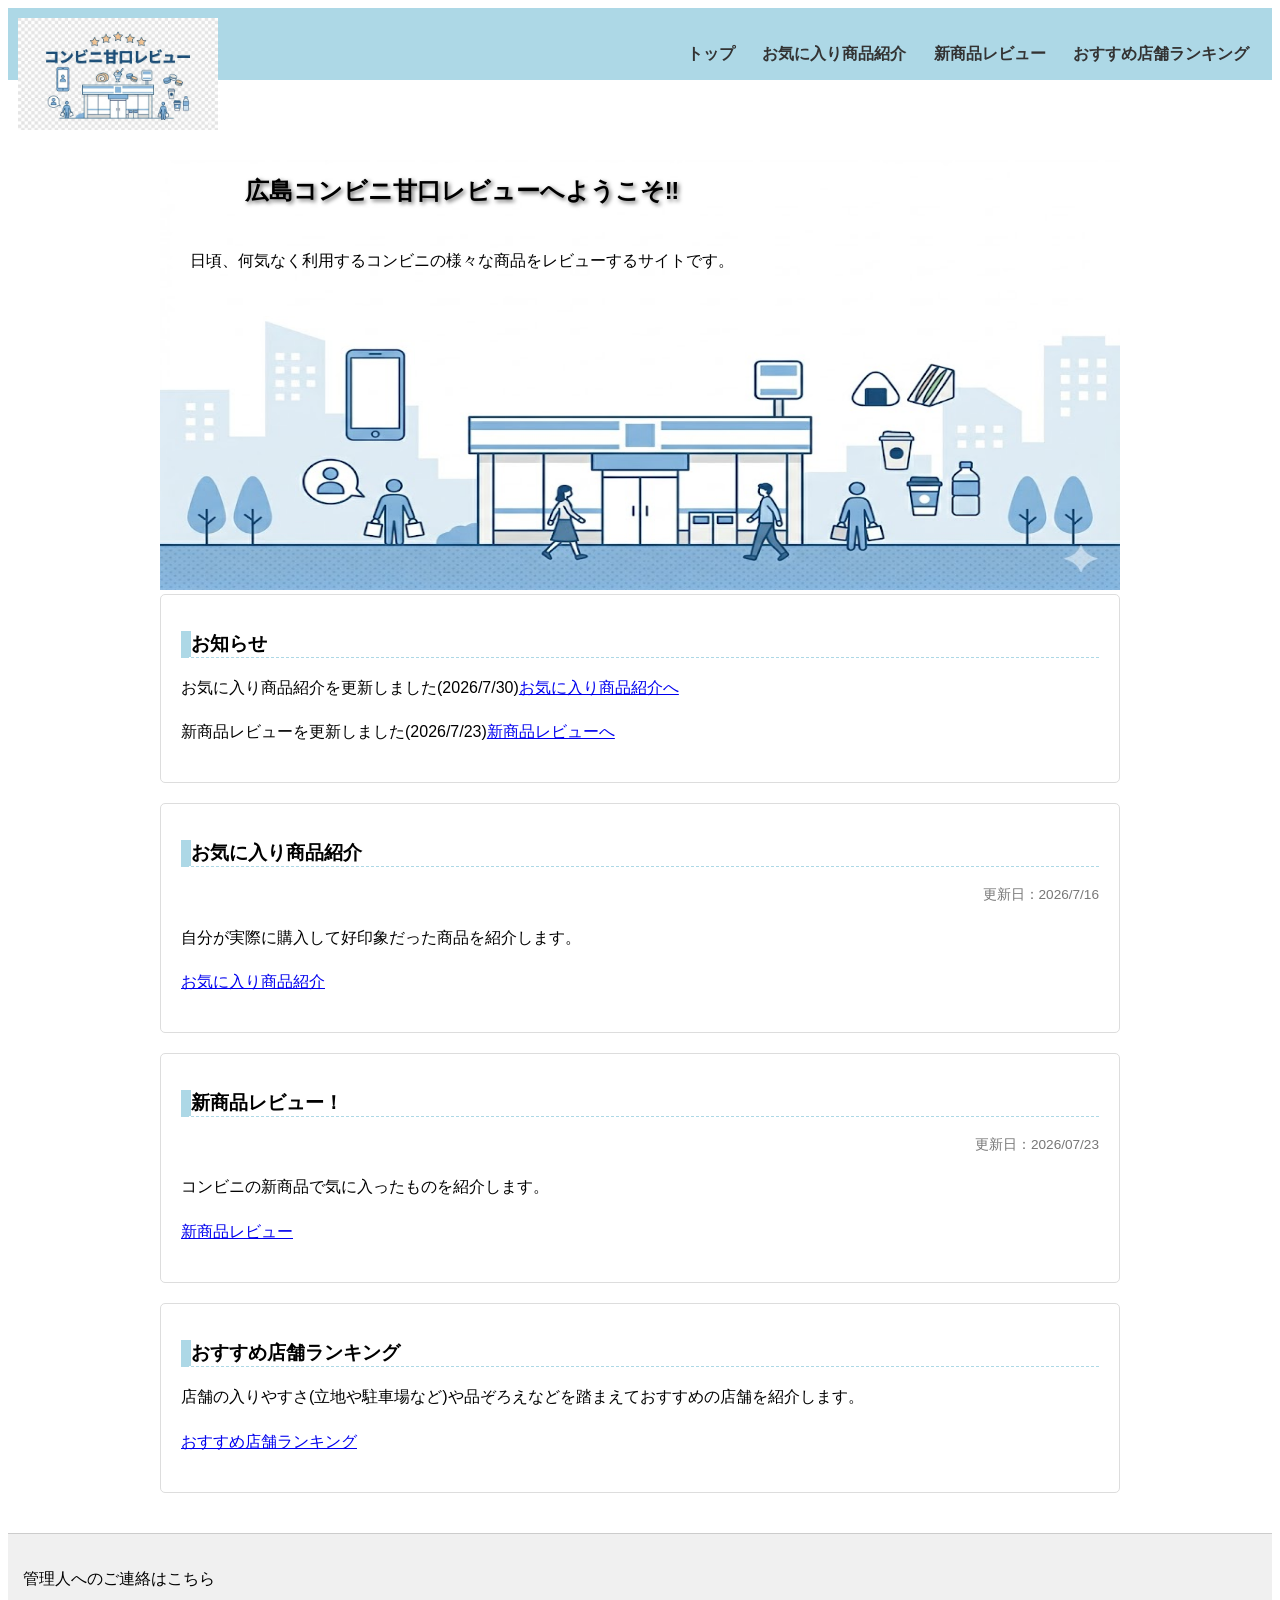
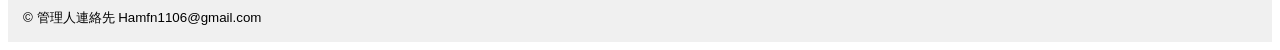
<file: index.html>
<!DOCTYPE html>
<html lang="ja">

<head>
    <meta charset="UTF-8">
    <meta name="viewport" content="width=device-width, initial-scale=1.0">
    <title>トップページ：広島コンビニ甘口レビュー</title>
    <link rel="stylesheet" href="css/mystyle.css">
</head>

<body>
    <header>
        <img src="img/logo.png" width="300" height="56" alt="コンビニ甘口レビュ～">
        <nav>
            <ul>
                <li><a href="index.html">トップ</a></li>
                <li><a href="sub-1.html">お気に入り商品紹介</a></li>
                <li><a href="sub-2.html">新商品レビュー</a></li>
                <li><a href="sub-3.html">おすすめ店舗ランキング</a></li>
            </ul>
        </nav>
    </header>
    <article>
        <h1 class="dummy"></h1>
        <img src="img/topimage.jpg" width="960" height="430" alt="サイトのイメージ画像">
        <div class="catch">
            <h1>広島コンビニ甘口レビューへようこそ‼</h1>
            <p>日頃、何気なく利用するコンビニの様々な商品をレビューするサイトです。</p>
        </div>
        <section>
            <h2>お知らせ</h2>
             <p>お気に入り商品紹介を更新しました(2026/7/30)<a href="sub-1.html">お気に入り商品紹介へ</a></p>
            <p>新商品レビューを更新しました(2026/7/23)<a href="sub-2.html">新商品レビューへ</a></p>
        </section>
        <section>
            <h2>お気に入り商品紹介</h2>
            <p class="update-date">更新日：<time datetime="2026-06-04">2026/7/16</time></p>
            <p>自分が実際に購入して好印象だった商品を紹介します。</p>
            <p><a href="sub-1.html">お気に入り商品紹介</a></p>
        </section>
        <section>
            <h2>新商品レビュー！</h2>
            <p class="update-date">更新日：<time datetime="2026-05-20">2026/07/23</time></p>
            <p>コンビニの新商品で気に入ったものを紹介します。</p>
            <p><a href="sub-2.html">新商品レビュー</a></p>
        </section>
        <section>
            <h2>おすすめ店舗ランキング</h2>
            <p>店舗の入りやすさ(立地や駐車場など)や品ぞろえなどを踏まえておすすめの店舗を紹介します。</p>
            <p><a href="sub-3.html">おすすめ店舗ランキング</a></p>
        </section>
    </article>
    <footer>
        <p>管理人へのご連絡はこちら</p>
        <small>&copy; 管理人連絡先 Hamfn1106@gmail.com</small>
    </footer>
</body>

</html>
</file>
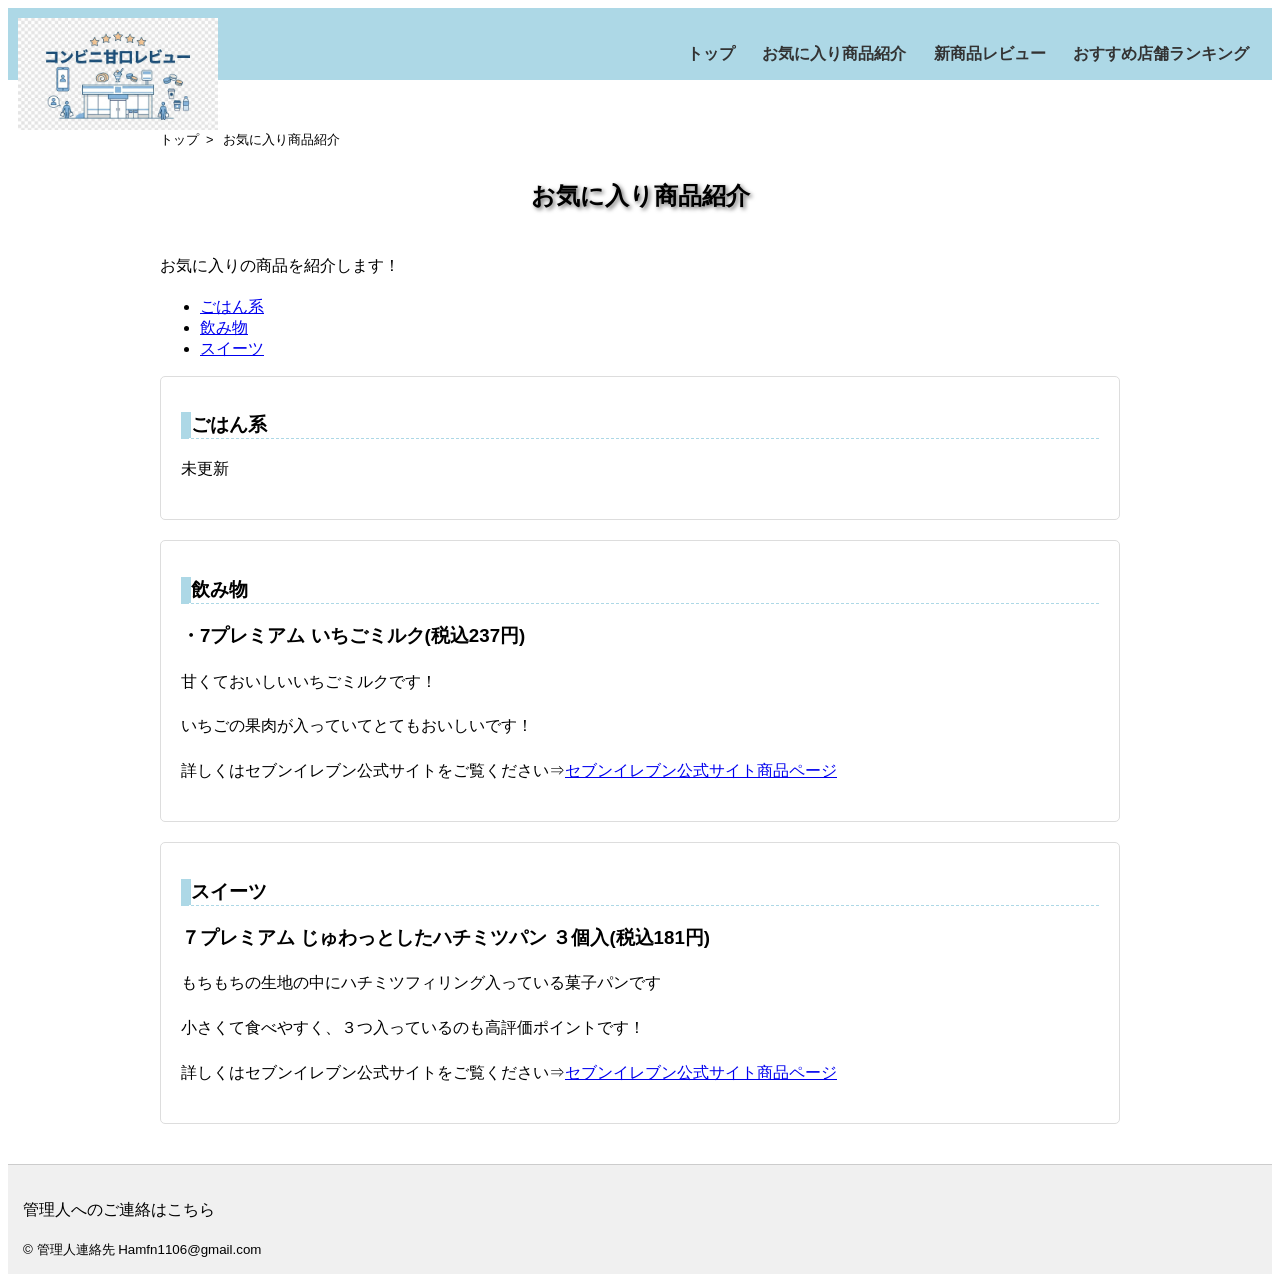
<file: sub-1.html>
<!DOCTYPE html>
<html lang="ja">

<head>
    <meta charset="UTF-8">
    <meta name="viewport" content="width=device-width, initial-scale=1.0">
    <title>お気に入り商品紹介：広島コンビニ甘口レビュー</title>
    <link rel="stylesheet" href="css/mystyle.css">
</head>

<body>
    <header>
        <img src="img/logo.png" width="300" height="56" alt="コンビニ甘口レビュ～">
        <nav>
            <ul>
                <li><a href="index.html">トップ</a></li>
                <li><a href="sub-1.html">お気に入り商品紹介</a></li>
                <li><a href="sub-2.html">新商品レビュー</a></li>
                <li><a href="sub-3.html">おすすめ店舗ランキング</a></li>
            </ul>
        </nav>
    </header>
    <article class="page">
        <ol>
            <li>トップ&nbsp;&nbsp;&gt;</li>
            <li>お気に入り商品紹介</li>
        </ol>
        <h1 class="sub-h1">お気に入り商品紹介</h1>
        <p>お気に入りの商品を紹介します！</p>
        <ul class="point-list">
            <li><a href="#point1">ごはん系</a></li>
            <li><a href="#point2">飲み物</a></li>
            <li><a href="#point3">スイーツ</a></li>
        </ul>
        <section>
            <h2><a id="point1">ごはん系</a></h2>
            <p>未更新</p>
            
        </section>
        <section>
            <h2><a id="point2">飲み物</a></h2>
            <h3>・7プレミアム いちごミルク(税込237円)</h3>
            <p>甘くておいしいいちごミルクです！</p>
            <p>いちごの果肉が入っていてとてもおいしいです！</p>
            <P>詳しくはセブンイレブン公式サイトをご覧ください⇒<a href="https://www.sej.co.jp/products/a/item/210143/">セブンイレブン公式サイト商品ページ</a></P>
        </section>
        <section>
            <h2><a id="point3">スイーツ</a></h2>
            <h3>７プレミアム じゅわっとしたハチミツパン ３個入(税込181円)</h3>
            <p>もちもちの生地の中にハチミツフィリング入っている菓子パンです</p>
            <p>小さくて食べやすく、３つ入っているのも高評価ポイントです！</p>
            <P>詳しくはセブンイレブン公式サイトをご覧ください⇒<a href="https://www.sej.co.jp/products/a/item/290035/">セブンイレブン公式サイト商品ページ</a></P>
            
        </section>
    </article>
    <footer>
        <p>管理人へのご連絡はこちら</p>
        <small>&copy; 管理人連絡先 Hamfn1106@gmail.com</small>
    </footer>
</body>

</html>
</file>
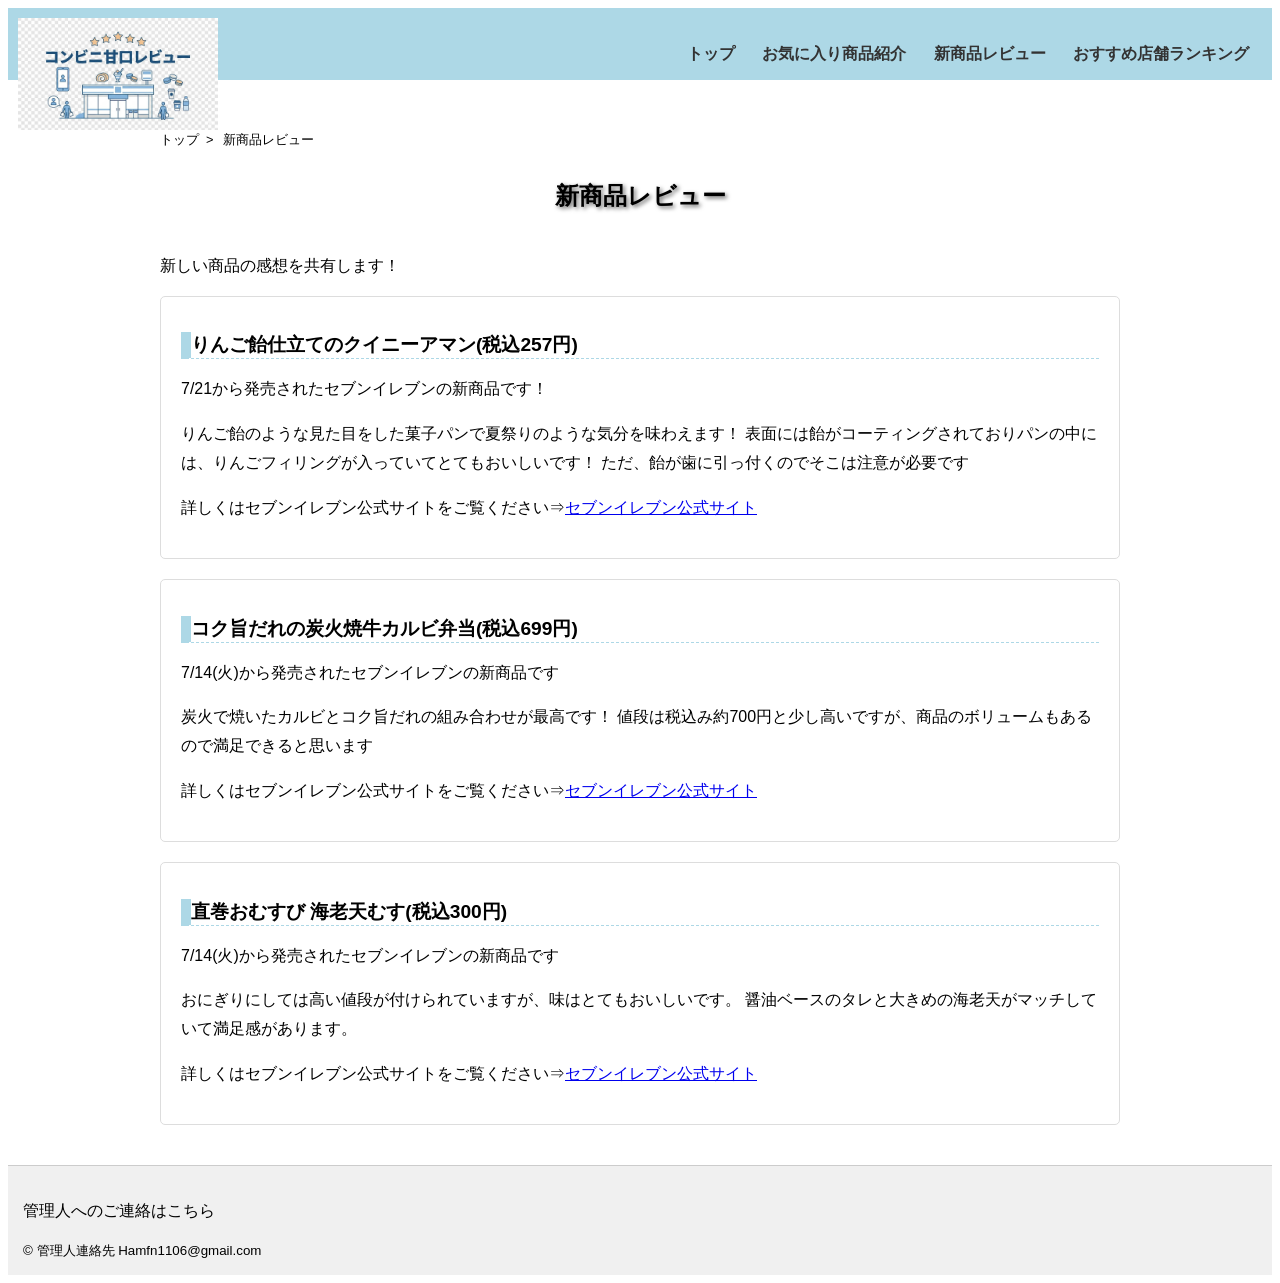
<file: sub-2.html>
<!DOCTYPE html>
<html lang="ja">

<head>
    <meta charset="UTF-8">
    <meta name="viewport" content="width=device-width, initial-scale=1.0">
    <title>新商品レビュー：広島コンビニ甘口レビュー</title>
    <link rel="stylesheet" href="css/mystyle.css">
</head>

<body>
    <header>
        <img src="img/logo.png" width="300" height="56" alt="コンビニ甘口レビュ～">
        <nav>
            <ul>
                <li><a href="index.html">トップ</a></li>
                <li><a href="sub-1.html">お気に入り商品紹介</a> </li>
                <li><a href="sub-2.html">新商品レビュー</a></li>
                <li><a href="sub-3.html">おすすめ店舗ランキング</a></li>
            </ul>
        </nav>
    </header>
    <article class="page">
        <ol>
            <li>トップ&nbsp;&nbsp;&gt;</li>
            <li>新商品レビュー</li>
        </ol>
        <h1>新商品レビュー</h1>
        <p>新しい商品の感想を共有します！</p>
        <section>
            <h2>りんご飴仕立てのクイニーアマン(税込257円)</h2>
            <p>7/21から発売されたセブンイレブンの新商品です！</p>
            <p>りんご飴のような見た目をした菓子パンで夏祭りのような気分を味わえます！
                表面には飴がコーティングされておりパンの中には、りんごフィリングが入っていてとてもおいしいです！
                ただ、飴が歯に引っ付くのでそこは注意が必要です</p>
            <P>詳しくはセブンイレブン公式サイトをご覧ください⇒<a href="https://www.sej.co.jp/products/a/item/303991/">セブンイレブン公式サイト</a></P>
        </section>
        <section>
            <h2>コク旨だれの炭火焼牛カルビ弁当(税込699円)</h2>
            <p>7/14(火)から発売されたセブンイレブンの新商品です </p>
            <p>炭火で焼いたカルビとコク旨だれの組み合わせが最高です！
                値段は税込み約700円と少し高いですが、商品のボリュームもあるので満足できると思います</p>

            <P>詳しくはセブンイレブン公式サイトをご覧ください⇒<a href="https://www.sej.co.jp/products/a/item/043684/">セブンイレブン公式サイト</a></P>
        </section>
        <section>
            <h2>直巻おむすび 海老天むす(税込300円)</h2>
            <p>7/14(火)から発売されたセブンイレブンの新商品です</p>
            <p>おにぎりにしては高い値段が付けられていますが、味はとてもおいしいです。
                醤油ベースのタレと大きめの海老天がマッチしていて満足感があります。</p>

            <P>詳しくはセブンイレブン公式サイトをご覧ください⇒<a href="https://www.sej.co.jp/products/a/item/043694/">セブンイレブン公式サイト</a></P>
        </section>
    </article>
    <footer>
        <p>管理人へのご連絡はこちら</p>
        <small>&copy; 管理人連絡先 Hamfn1106@gmail.com</small>
    </footer>
</body>

</html>
</file>
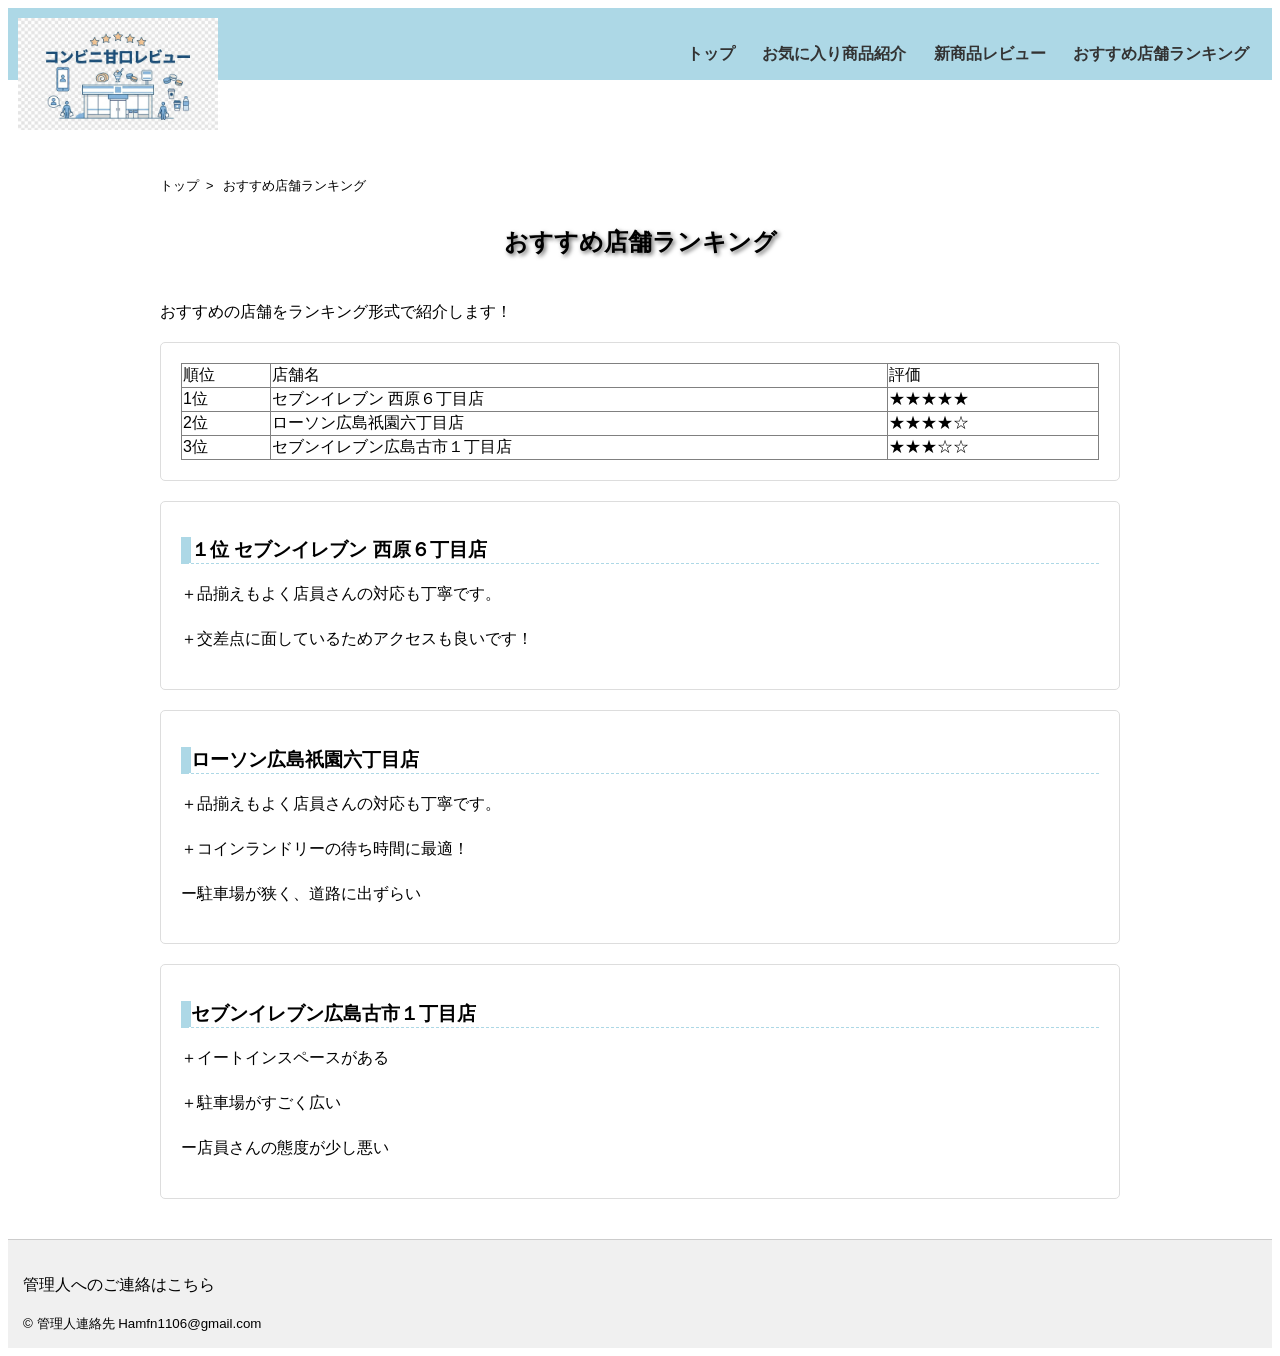
<file: sub-3.html>
<!DOCTYPE html>
<html lang="ja">

<head>
    <meta charset="UTF-8">
    <meta name="viewport" content="width=device-width, initial-scale=1.0">
    <title>おすすめ店舗ランキング：広島コンビニ甘口レビュー</title>
    <link rel="stylesheet" href="css/mystyle.css">
</head>

<body>
    <header>
        <img src="img/logo.png" width="300" height="56" alt="コンビニ甘口レビュ～">
        <nav>
            <ul>
                <li><a href="index.html">トップ</a></li>
                <li><a href="sub-1.html">お気に入り商品紹介</a></li>
                <li><a href="sub-2.html">新商品レビュー</a></li>
                <li><a href="sub-3.html">おすすめ店舗ランキング</a></li>
            </ul>
        </nav>
    </header>
    <article class="page">
        <h1 class="dummy"></h1>
        <ol>
            <li>トップ&nbsp;&nbsp;&gt;</li>
            <li>おすすめ店舗ランキング</li>
        </ol>
        <h1>おすすめ店舗ランキング</h1>
        <p>おすすめの店舗をランキング形式で紹介します！</p>
        <section>
            <table border="1" class="ranking-table">
                <thead>
                    <tr>
                        <td>順位</td>
                        <td>店舗名</td>
                        <td>評価</td>
                    </tr>
                </thead>
                <tbody>
                    <tr>
                        <td>1位</td>
                        <td>セブンイレブン 西原６丁目店</td>
                        <td>★★★★★</td>
                    </tr>
                    <tr>
                        <td>2位</td>
                        <td>ローソン広島祇園六丁目店</td>
                        <td>★★★★☆</td>
                    </tr>
                    <tr>
                        <td>3位</td>
                        <td>セブンイレブン広島古市１丁目店</td>
                        <td>★★★☆☆</td>
                    </tr>
                </tbody>
            </table>
        </section>
        <section>
            <h2>１位 セブンイレブン 西原６丁目店</h2>
            <p>＋品揃えもよく店員さんの対応も丁寧です。</p>
            <p>＋交差点に面しているためアクセスも良いです！</p>
            <script type="text/javascript" src="https://map.yahoo.co.jp/embedmap/V3/?lon=132.46913&lat=34.44195&zoom=17&cond=action:place;maptype:basic;gid:o4iQw_rFuDI&width=100%25&padding=75%25"></script>

        </section>
        <section>
            <h2>ローソン広島祇園六丁目店</h2>
            <p>＋品揃えもよく店員さんの対応も丁寧です。</p>
            <p>＋コインランドリーの待ち時間に最適！</p>
            <P>ー駐車場が狭く、道路に出ずらい</P>
            <script type="text/javascript" src="https://map.yahoo.co.jp/embedmap/V3/?lon=132.46482&lat=34.44558&zoom=17&cond=action:place;maptype:basic;gid:xBPeo5u2P2U&width=100%25&padding=75%25"></script>
        </section>
        <section>
            <h2>セブンイレブン広島古市１丁目店</h2>
            <p>＋イートインスペースがある</p>
            <p>＋駐車場がすごく広い</p>
            <p>ー店員さんの態度が少し悪い</p>
            <script type="text/javascript" src="https://map.yahoo.co.jp/embedmap/V3/?lon=132.47041&lat=34.45072&zoom=17&cond=action:place;maptype:basic;gid:xlvJ6R2CtwA&width=100%25&padding=75%25"></script>
        </section>
    </article>
    <footer>
        <p>管理人へのご連絡はこちら</p>
        <small>&copy; 管理人連絡先 Hamfn1106@gmail.com</small>
    </footer>
</body>


</html>
</file>
<file: css/mystyle.css>
@charset "utf-8";
    .highlight{
        color: red;
    }
    header{
        padding: 10px;
        background-color: #fff;
    }
    header img{
        display: block;
        width: 200px;
        height: auto;
    }
    nav ul{
        font-weight: bold;
        text-align: right;
        padding-top: 26px;
        padding-bottom: 5px;
        margin: 0;
    }
    nav li{
        display: inline;
        padding-left: 10px;
        padding-right: 12px;
        border-right:1px solid lightblue;
    }
    section{
        background-color: white;
        border: 1px solid#ffd700;
        padding: 20px;
        margin-bottom: 20px;
        border-radius: 12px;
    }
    .main-visual{
        position: relative;
        display: inline-block;
        max-width: 100%;
    }

    .update-date{
        text-align: right;
        font-size: 0.85rem;
        color: #777;
        margin-bottom: 10px;
    }
    body{
        font-family: "メイリオ", "Hiragino Sans", sans-serif;
    }
    h1{
        font: size 250%;;
        padding: 15px 20px;
        margin-top: 10px;
        margin-bottom: 25px;
        text-shadow: 2px 2px 4px rgba(0, 0, 0, 0.6);
    }
    h1{
        text-align: center;
    }
    h2{
        font-size:120%;
        font-weight: bold;
         border-bottom: 1px dashed lightblue;
        border-left: 10px solid lightblue;
    }
    p{
        line-height: 1.8;
        margin-bottom: 15px;
    }
    section{
        border: 1px solid #ddd;
        border-radius: 5px;
        padding: 20px;
        margin-bottom: 20px;
    ul{
        list-style-type: square;
        padding-left: 20px;
    }
    }
    article{
        position: relative;
        clear: both;
        width: 960px;
        margin-left: auto;
        margin-right: auto;
    }
    .catch{
        position: absolute;
        top: 20px;
        left: 30px;
    }
    footer{
        border-top: 1px solid #ccc;
        padding-top: 15px;
        margin-top: 40px;
        clear: both;
        background-color: #f0f0f0;
        padding: 15px;
    }
    header img{
        float: left;
    }
    /* 959以下の場合 */
    @media(max-width:959px){
    header img{
        font:none;
    }
    nav ul{
        text-align: left;
        padding: 0;
        margin-left: 10px;
    }
    }

    ol li{
        display: inline;
        margin-right: 5px;
        font-size: 80%;
    }
    
    ol{
        padding-left: 0;
    }

    .point-img{
        box-shadow: 0px 0px 10px 3px #aaaaaa;
        border-radius: 10px;
        float: right;
        margin-left: 20px;
        margin-bottom: 10px;
    }

    .sentou{
        clear: both;
        text-align: right;
    }

    nav ul a{
        text-decoration: none;
        color: #333333;
    }

    nav ul a:visited{
        color: darkslateblue;
    }

    nav ul a:hover{
        color: #fc0;
    }

    .ranking-table{
        width: 100%;
        border-collapse: collapse;
    }

    h1 {
        color: black;
    }

    .dummy {
        margin: 0; 
    }

header{
    background-color: lightblue;
    color: lightblue;
}
</file>
